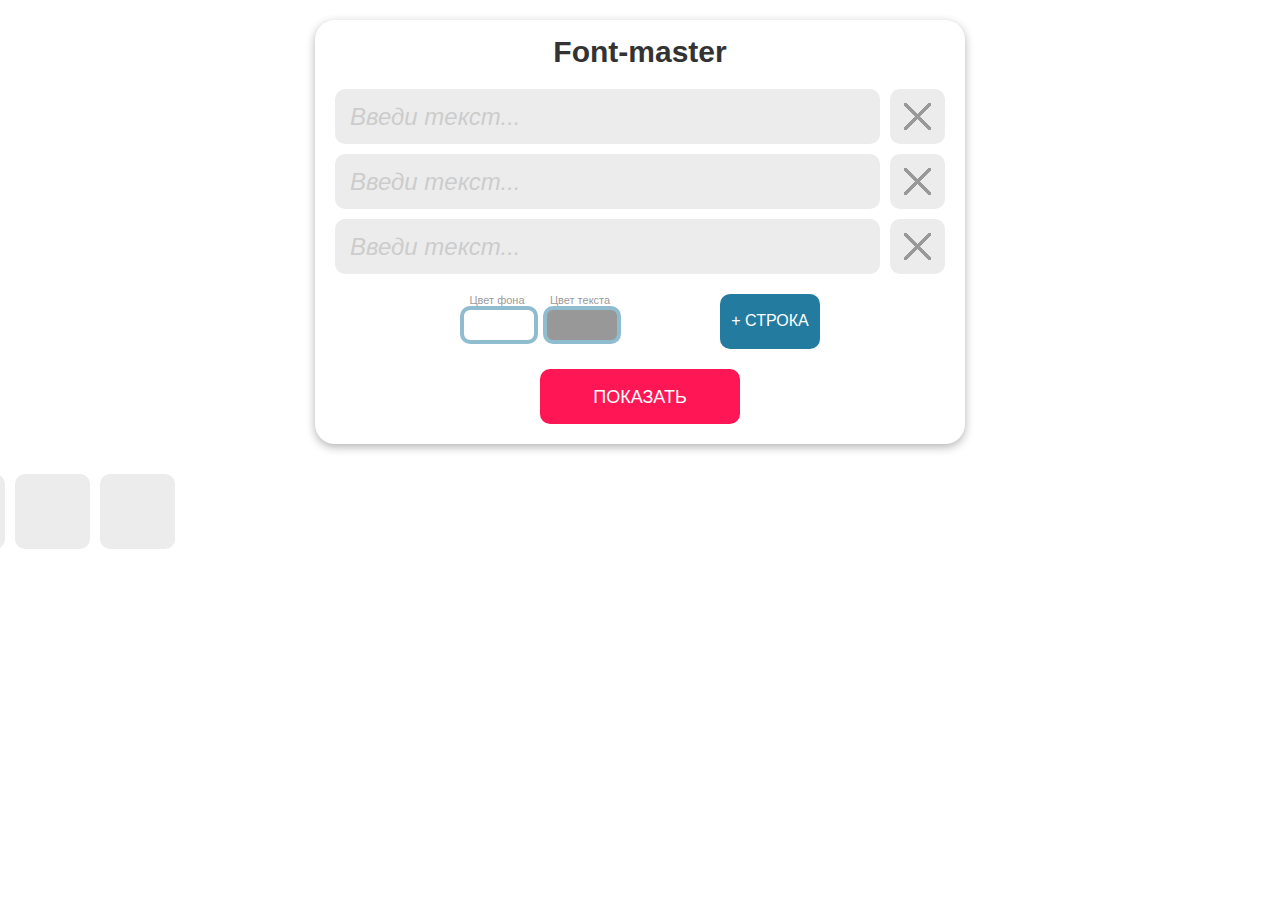
<file: index.html>
<!DOCTYPE html>
<html lang="ru">
<head>
    <meta name="viewport" content="width=device-width, initial-scale=1.0, minimum-scale=1.0, maximum-scale=1.0, user-scalable=yes" />
    <meta charset="UTF-8">
    <link rel="stylesheet" href="css/main.css">
    <title>Выбор шрифта</title>
</head>
<body>
    <div class="start">
        <h1 style="text-align: center; padding-top: 15px">Font-master</h1>
        
        <div class="selector">
            <input class="string__input" type="text" placeholder="Введи текст...">
            <div class="close__btn">
                <img style="padding-top: 14px" src="images/close.png">
            </div> 
        </div>
        
        <div class="selector">
            <input class="string__input" type="text" placeholder="Введи текст...">
            <div class="close__btn">
                <img style="padding-top: 14px" src="images/close.png">
            </div>
        </div>
        
        <div class="selector">
            <input class="string__input" type="text" placeholder="Введи текст...">
            <div class="close__btn">
                <img style="padding-top: 14px" src="images/close.png">
            </div> 
        </div>
        
        <div class="selector hidden">
            <input class="string__input" type="text" placeholder="Введи текст...">
            <div class="close__btn">
                <img style="padding-top: 14px" src="images/close.png">
            </div> 
        </div>
        
        <div class="selector hidden">
            <input class="string__input" type="text" placeholder="Введи текст...">
            <div class="close__btn">
                <img style="padding-top: 14px" src="images/close.png">
            </div> 
        </div>
        
        <div class="selector hidden">
            <input class="string__input" type="text" placeholder="Введи текст...">
            <div class="close__btn">
                <img style="padding-top: 14px" src="images/close.png">
            </div> 
        </div>
        
        <div class="selector hidden">
            <input class="string__input" type="text" placeholder="Введи текст...">
            <div class="close__btn">
                <img style="padding-top: 14px" src="images/close.png">
            </div> 
        </div>
        
        <div class="selector hidden">
            <input class="string__input" type="text" placeholder="Введи текст...">
            <div class="close__btn">
                <img style="padding-top: 14px" src="images/close.png">
            </div> 
        </div>
        
        <div class="selector hidden">
            <input class="string__input" type="text" placeholder="Введи текст...">
            <div class="close__btn">
                <img style="padding-top: 14px" src="images/close.png">
            </div> 
        </div>
        
        <div class="selector hidden">
            <input class="string__input" type="text" placeholder="Введи текст...">
            <div class="close__btn">
                <img style="padding-top: 14px" src="images/close.png">
            </div> 
        </div>
        
        <div class="settings">
            <div class="color__select__main">
                    <div class="select__bg">
                        <p class="select__bg__name">Цвет фона</p>
                        <div class="select__bg__color"></div>
                    </div>
                <div class="select__text">
                    <p class="select__bg__text">Цвет текста</p>
                    <div class="select__text__color"></div>
                </div>
            </div>
                <div class="add__string__btn"><p class="add__string__btn__text">+ СТРОКА</p></div> 
        </div>       
            <div class="show__btn">
            <p class="show__btn__text">ПОКАЗАТЬ</p>
        </div>        
        <div class="space"></div>
    </div>
    
    
    
    
    <div class="font__selector">
        <div class="font__selector__filter">
            <div class="font__selector__filter__item intem1"></div>
            <div class="font__selector__filter__item intem2"></div>
            <div class="font__selector__filter__item intem3"></div>
            <div class="font__selector__filter__item intem4"></div>
            <div class="font__selector__filter__item intem5"></div>
            <div class="font__selector__filter__item intem6"></div>
        </div>
        
      
    </div>
    <script src="https://ajax.googleapis.com/ajax/libs/jquery/3.3.1/jquery.min.js"></script>
    <script src="js/script.js"></script>  
</body>
</html>
</file>
<file: css/main.css>
body {
    
    margin: 0;
    font-size: 15px;
    color: #333;
}

*,
*:afret,
*:before {
    box-sizing: border-box;
}

/* Start */
.start {
    width: 100%;
    max-width: 650px;
    margin: auto;
    box-shadow: 0 3px 10px rgba(0,0,0,0.3);
    border-radius: 20px;

    font-family: sans-serif;
}

/* Selector */
.hidden {
    display: none;
}

.selector {
    margin: 0px 20px 10px 20px;
    height: 55px;
}

.string__input {
    background-color: #ececec;
    outline: none;
    border: 0px;
    border-radius: 10px;
    
    padding: 0px 0px 0px 15px;
    
    height: 55px;
    width: calc(100% - 80px);
    max-width: 650px;
    
    font-family: sans-serif;
    font-size: 24px;
    color: #333;
    font-style: italic;
}

.string__input::placeholder{
    color: #ccc;
}

.close__btn {
    background-color: #ececec;
    border-radius: 10px;
    float: right;
    
    height: 55px;
    width: 55px;
    
    text-align: center;
}




.settings{
    margin: 20px auto 10px auto;
    height: 55px;  
    max-width: 400px;

}

.color__select__main{
    
    opacity: 50%;
}

.select__bg__name,
.select__bg__text {
    text-align: center;
    font-family: sans-serif;
    font-size: 11px;
    color: #333;
    margin: 0 0 0 4px;
    padding: 0;
}

.select__bg,
.select__text {
    
    float: left;
    
    height: 45px;
    width: 70px;
    
    text-align: center;
}

.select__bg__color,
.select__text__color {
    border-style: solid;
    border-color: #247ba0;
    border-radius: 10px;
    border-width: 4px;
    
    height: 30px;
    width: 70px;
    
    text-align: center;
}

.select__bg {
    margin: 0 0 0 20px;
}

.select__text {
    margin-left: 13px;
}

.select__text__color {
    background-color: #333;
}

.add__string__btn {
    background-color: #247ba0;
    border-radius: 10px;
    
    margin: 0 20px 0 0;
    float: right;
    
    height: 55px;
    width: 100px;
    
    text-align: center;
}

.show__btn {
    background-color: #ff1654;
    border-radius: 10px;
    
    margin-top: 20px;
    margin-left: calc(50% - 100px);
    
    height: 55px;
    width: 200px;
}

.add__string__btn__text {
    font-family: sans-serif;
    margin: 18px 0 0 0;
    font-size: 16px;
    color: white;
}

.show__btn__text {
    text-align: center;
    padding: 18px 0px 0px 0px;
    font-family: sans-serif;
    font-size: 18px;
    color: white;
}

.space {
    height: 20px;
}





/* Font selector */

.font__selector {
    width: 100%;
    max-width: 650px;
    margin: 20px 0 0 0;
    background-color: aqua;
    }

.font__selecrot {
    
    overflow: hidden;
    position: relative;
    float: left;
    left: 50%;
    border: 1px dashed #a00;
    list-style: none;
    margin: 0;
    padding: 0;
}

.font__selector__filter__item {
    background-color: #ececec;
    border-radius: 10px;
    margin: 10px 10px 0 0;
    
    position: relative;
    float: left;
    right: 50%;
    
    height: 75px;
    width: 75px;
    
}
</file>
